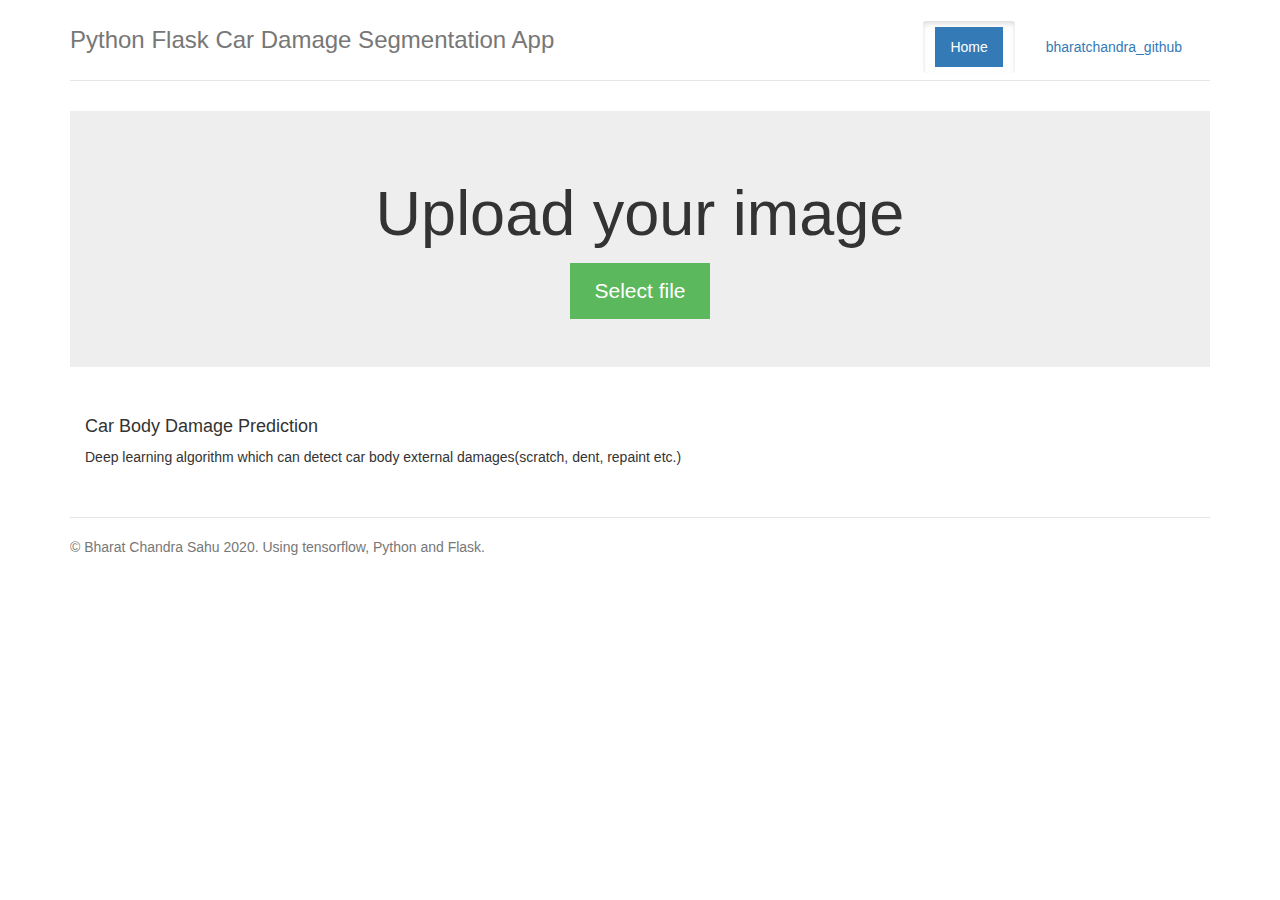
<file: templates/index.html>
<!DOCTYPE html>
<html lang="en">
 
<meta http-equiv="cache-control" content="no-cache" />
<meta http-equiv="Pragma" content="no-cache" />
<meta http-equiv="Expires" content="-1" />

<head>
    <title>Python Flask Image Segmentation App</title>
 
    <link href="https://maxcdn.bootstrapcdn.com/bootstrap/3.3.7/css/bootstrap.min.css" rel="stylesheet">
 
    <link href="../static/jumbotron-narrow.css" rel="stylesheet">

    <link href="../static/style.css" rel="stylesheet">
 
 
</head>
 
<body>
 
    <div class="container">
        <div class="header">
            <nav>
                <ul class="nav nav-pills pull-right">
                    <li role="presentation" class="active btn"><a href="#">Home</a>
                    </li>
                    <li role="presentation" class="btn"><a href="https://github.com/bharatchandra-dev/">bharatchandra_github</a>
                    </li>
                </ul>
            </nav>
            <h3 class="text-muted">Python Flask Car Damage Segmentation App</h3>
        </div>
 
        <div class="jumbotron">
            <h1>Upload your image</h1>
            <p class="lead"></p>
	       <form id="upload-form" action="{{ url_for('upload') }}" method="POST" enctype="multipart/form-data">
            <input id="file-picker" type="file" name="file" accept="image/*" class="hidden" onchange="this.form.submit()">
            <label for="file-picker" class="btn btn-lg btn-success">Select file</label>
		 </form>
        </div>
 
       <div class="row marketing">
            <div class="col-lg-10">
                <h4>Car Body Damage Prediction</h4>
                <p>Deep learning algorithm which can detect car body external damages(scratch, dent, repaint etc.)</p>
 
            </div>
        </div>


        <footer class="footer">
            <p>&copy; Bharat Chandra Sahu 2020. Using tensorflow, Python and Flask.</p>
        </footer>
 
    </div>
</body>
 
</html>
</file>
<file: static/jumbotron-narrow.css>
/* Space out content a bit */
body {
  padding-top: 20px;
  padding-bottom: 20px;
}

/* Everything but the jumbotron gets side spacing for mobile first views */
.header,
.marketing,
.footer {
  padding-right: 15px;
  padding-left: 15px;
}

/* Custom page header */
.header {
  padding-bottom: 20px;
  border-bottom: 1px solid #e5e5e5;
}
/* Make the masthead heading the same height as the navigation */
.header h3 {
  margin-top: 0;
  margin-bottom: 0;
  line-height: 40px;
}

/* Custom page footer */
.footer {
  padding-top: 19px;
  color: #777;
  border-top: 1px solid #e5e5e5;
}

/* Customize container */
@media (min-width: 768px) {
  .container {
    /*max-width: 730px;*/
  }
}
.container-narrow > hr {
  margin: 30px 0;
}

/* Main marketing message and sign up button */
.jumbotron {
  text-align: center;
  border-bottom: 1px solid #e5e5e5;
}
.jumbotron .btn {
  padding: 14px 24px;
  font-size: 21px;
}

/* Supporting marketing content */
.marketing {
  margin: 40px 0;
}
.marketing p + h4 {
  margin-top: 28px;
}

/* Responsive: Portrait tablets and up */
@media screen and (min-width: 768px) {
  /* Remove the padding we set earlier */
  .header,
  .marketing,
  .footer {
    padding-right: 0;
    padding-left: 0;
  }
  /* Space out the masthead */
  .header {
    margin-bottom: 30px;
  }
  /* Remove the bottom border on the jumbotron for visual effect */
  .jumbotron {
    border-bottom: 0;
  }
}

 /* RD: making vertical align great again */
.table > tbody > tr > td {
     vertical-align: middle;
}
</file>
<file: static/style.css>
.btn-lg,
.nav-pills > li > a,
.container .jumbotron {
    border: 0px;
    border-radius: 0px;
}

#upload-button,
#file-picker {
    margin-top: 30px;
}

div#image-container {
    max-width: 500px;
}

div#image-container > img {
    max-width: 100%;
}

#form-crop > input[type=number] {
    width: 50px;
} 

#form-blend > input[type=number] {
    width: 77px;
} 

.hidden {
	display: none !important;
}
</file>
